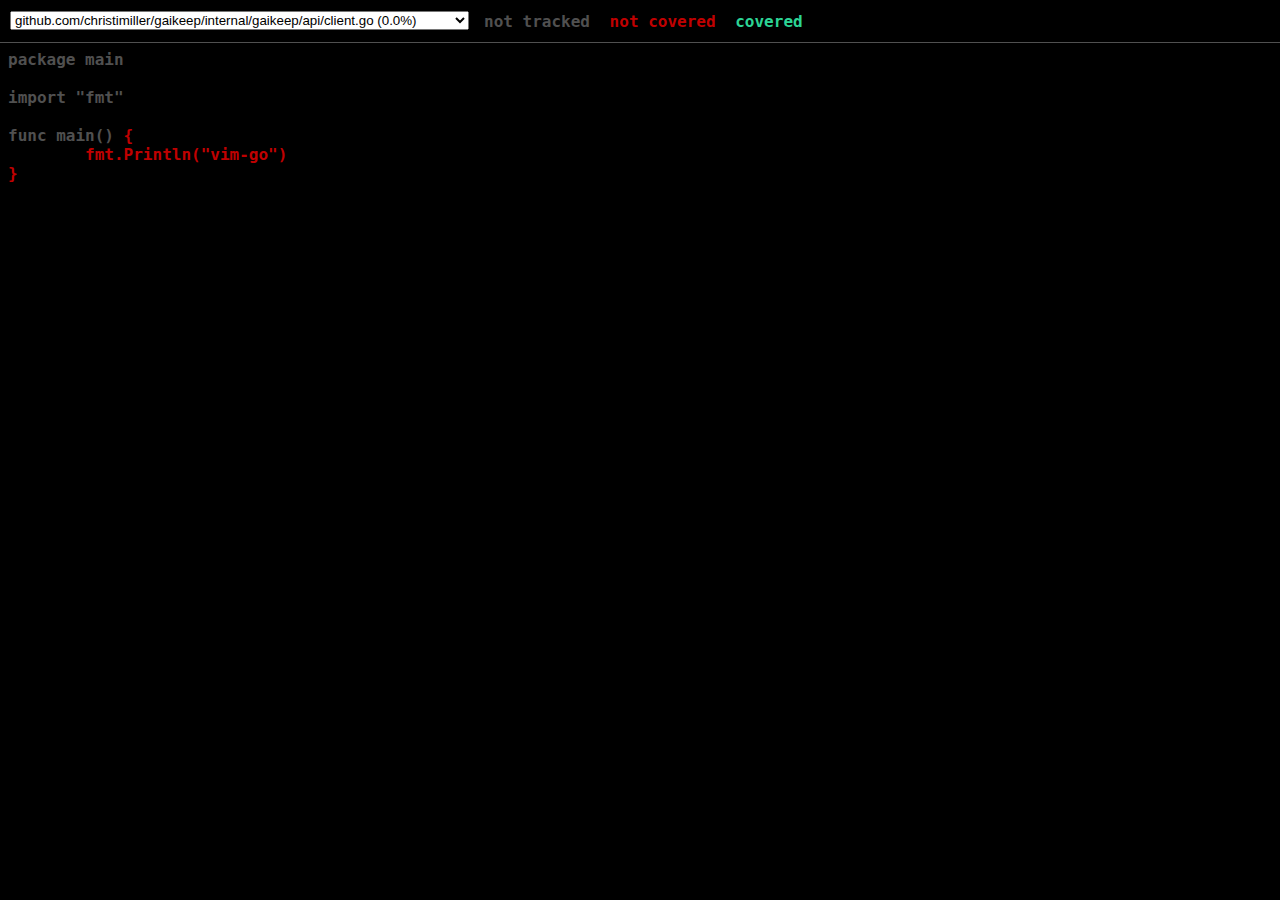
<file: coverage.html>
<!DOCTYPE html>
<html>
	<head>
		<meta http-equiv="Content-Type" content="text/html; charset=utf-8">
		<title>api: Go Coverage Report</title>
		<style>
			body {
				background: black;
				color: rgb(80, 80, 80);
			}
			body, pre, #legend span {
				font-family: Menlo, monospace;
				font-weight: bold;
			}
			#topbar {
				background: black;
				position: fixed;
				top: 0; left: 0; right: 0;
				height: 42px;
				border-bottom: 1px solid rgb(80, 80, 80);
			}
			#content {
				margin-top: 50px;
			}
			#nav, #legend {
				float: left;
				margin-left: 10px;
			}
			#legend {
				margin-top: 12px;
			}
			#nav {
				margin-top: 10px;
			}
			#legend span {
				margin: 0 5px;
			}
			.cov0 { color: rgb(192, 0, 0) }
.cov1 { color: rgb(128, 128, 128) }
.cov2 { color: rgb(116, 140, 131) }
.cov3 { color: rgb(104, 152, 134) }
.cov4 { color: rgb(92, 164, 137) }
.cov5 { color: rgb(80, 176, 140) }
.cov6 { color: rgb(68, 188, 143) }
.cov7 { color: rgb(56, 200, 146) }
.cov8 { color: rgb(44, 212, 149) }
.cov9 { color: rgb(32, 224, 152) }
.cov10 { color: rgb(20, 236, 155) }

		</style>
	</head>
	<body>
		<div id="topbar">
			<div id="nav">
				<select id="files">
				
				<option value="file0">github.com/christimiller/gaikeep/internal/gaikeep/api/client.go (0.0%)</option>
				
				<option value="file1">github.com/christimiller/gaikeep/internal/gaikeep/commands.go (0.0%)</option>
				
				<option value="file2">github.com/christimiller/gaikeep/internal/gaikeep/storage/saver.go (80.0%)</option>
				
				<option value="file3">github.com/christimiller/gaikeep/internal/gaikeep/util/util.go (0.0%)</option>
				
				</select>
			</div>
			<div id="legend">
				<span>not tracked</span>
			
				<span class="cov0">not covered</span>
				<span class="cov8">covered</span>
			
			</div>
		</div>
		<div id="content">
		
		<pre class="file" id="file0" style="display: none">package main

import "fmt"

func main() <span class="cov0" title="0">{
        fmt.Println("vim-go")
}</span>
</pre>
		
		<pre class="file" id="file1" style="display: none">package gaikeep

import (
        "errors"
        "fmt"
        "os"
)

func Run() error <span class="cov0" title="0">{
        if len(os.Args) &lt; 2 </span><span class="cov0" title="0">{
                return errors.New("Missing subcommand")
        }</span>
        <span class="cov0" title="0">command := os.Args[1] // Get the subcommand

        switch command </span>{
        case "search":<span class="cov0" title="0">
                return SearchCmd()</span>
        case "generate":<span class="cov0" title="0">
                return GenerateCmd()</span>
        case "store":<span class="cov0" title="0">
                return StoreCmd()</span>
        default:<span class="cov0" title="0">
                return errors.New("Invalid command")</span>
        }
}

func SearchCmd() error <span class="cov0" title="0">{
        // TODO: Add search command logic here
        fmt.Println("Executing search feature (implementation coming soon)")
        return nil
}</span>

func GenerateCmd() error <span class="cov0" title="0">{
        // TODO: Add generation command logic here
        fmt.Println("Executing generate feature (implementation coming soon)")
        return nil
}</span>

func StoreCmd() error <span class="cov0" title="0">{
        // TODO: Add storage command logic here
        fmt.Println("Executing store feature (implementation coming soon)")
        return nil
}</span>
</pre>
		
		<pre class="file" id="file2" style="display: none">// internal/storage/saver.go
package storage

import (
        "fmt"
        "os"
        "time"
)

// SaveResponse takes a response string and saves it to a timestamped file.
func SaveResponse(response string) error <span class="cov8" title="1">{
        // Create a timestamped filename based on the current time
        timestamp := time.Now().Format("20060102-150405") // YYYYMMDD-HHMMSS format
        filename := fmt.Sprintf("response-%s.txt", timestamp)

        // Write the response to the file
        file, err := os.Create(filename)
        if err != nil </span><span class="cov0" title="0">{
                return fmt.Errorf("error creating file: %v", err)
        }</span>
        <span class="cov8" title="1">defer file.Close()

        _, err = file.WriteString(response)
        if err != nil </span><span class="cov0" title="0">{
                return fmt.Errorf("error writing to file: %v", err)
        }</span>

        <span class="cov8" title="1">return nil</span>
}
</pre>
		
		<pre class="file" id="file3" style="display: none">package main

import "fmt"

func main() <span class="cov0" title="0">{
        fmt.Println("vim-go")
}</span>
</pre>
		
		</div>
	</body>
	<script>
	(function() {
		var files = document.getElementById('files');
		var visible;
		files.addEventListener('change', onChange, false);
		function select(part) {
			if (visible)
				visible.style.display = 'none';
			visible = document.getElementById(part);
			if (!visible)
				return;
			files.value = part;
			visible.style.display = 'block';
			location.hash = part;
		}
		function onChange() {
			select(files.value);
			window.scrollTo(0, 0);
		}
		if (location.hash != "") {
			select(location.hash.substr(1));
		}
		if (!visible) {
			select("file0");
		}
	})();
	</script>
</html>
</file>
